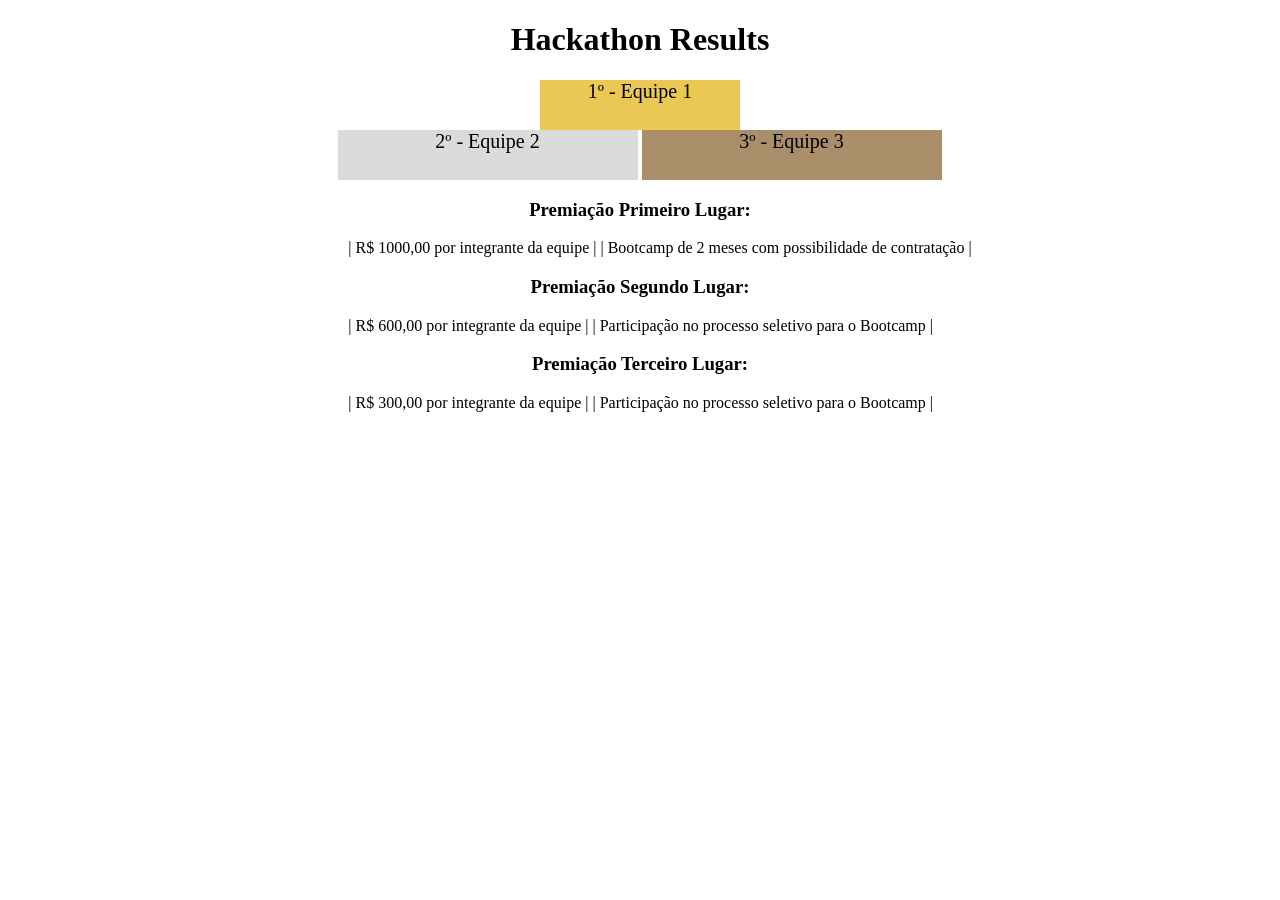
<file: exercises/index.html>
<!DOCTYPE html>
<html lang="pt">
  <head>
    <meta charset="UTF-8" />
    <meta name="viewport" content="width=device-width, initial-scale=1.0" />
    <title>Ranking</title>
    <style>
      h1,
      h3 {
        text-align: center;
      }
      
      .award {
        margin: auto;
        width: fit-content;
      }

      li {
        display: inline;
      }
      .podium {
        position: relative;
        width: 100%;
        margin: 0 auto;
        width: 605px;
      }
      
     .podium  ul{
       width: 605px;
        padding-left: 0;
        padding-right: 0;
      }

      .podium ul li:nth-child(n + 2) {
        display: inline-block;
      }

      .first {
        display: block;
        background-color: rgb(235, 200, 84);
        font-size: 20px;
        height: 50px;
        text-align: center;
        width: 200px;
        margin: auto;
      }

      .second {
        background-color: rgb(219, 219, 219);
        font-size: 20px;
        height: 50px;
        text-align: center;
        width: 300px;
      }

      .third {
        background-color: rgb(170, 142, 106);
        font-size: 20px;
        height: 50px;
        text-align: center;
        width: 300px;
      }
    </style>
  </head>
  <body>
    <header>
      <h1>Hackathon Results</h1>
    </header>
    <section class="podium">
      <ul>
        <li class="first">1º - Equipe 1</li>
        <li class="second">2º - Equipe 2</li>
        <li class="third">3º - Equipe 3</li>
      </ul>
    </section>
    <section class="award">
      <h3>Premiação Primeiro Lugar:</h3>
      <ul>
        <li>| R$ 1000,00 por integrante da equipe |</li>
        <li>| Bootcamp de 2 meses com possibilidade de contratação |</li>
      </ul>
      <h3>Premiação Segundo Lugar:</h3>
      <ul>
        <li>| R$ 600,00 por integrante da equipe |</li>
        <li>| Participação no processo seletivo para o Bootcamp |</li>
      </ul>
      <h3>Premiação Terceiro Lugar:</h3>
      <ul>
        <li>| R$ 300,00 por integrante da equipe |</li>
        <li>| Participação no processo seletivo para o Bootcamp |</li>
      </ul>
    </section>
  </body>
</html>
</file>
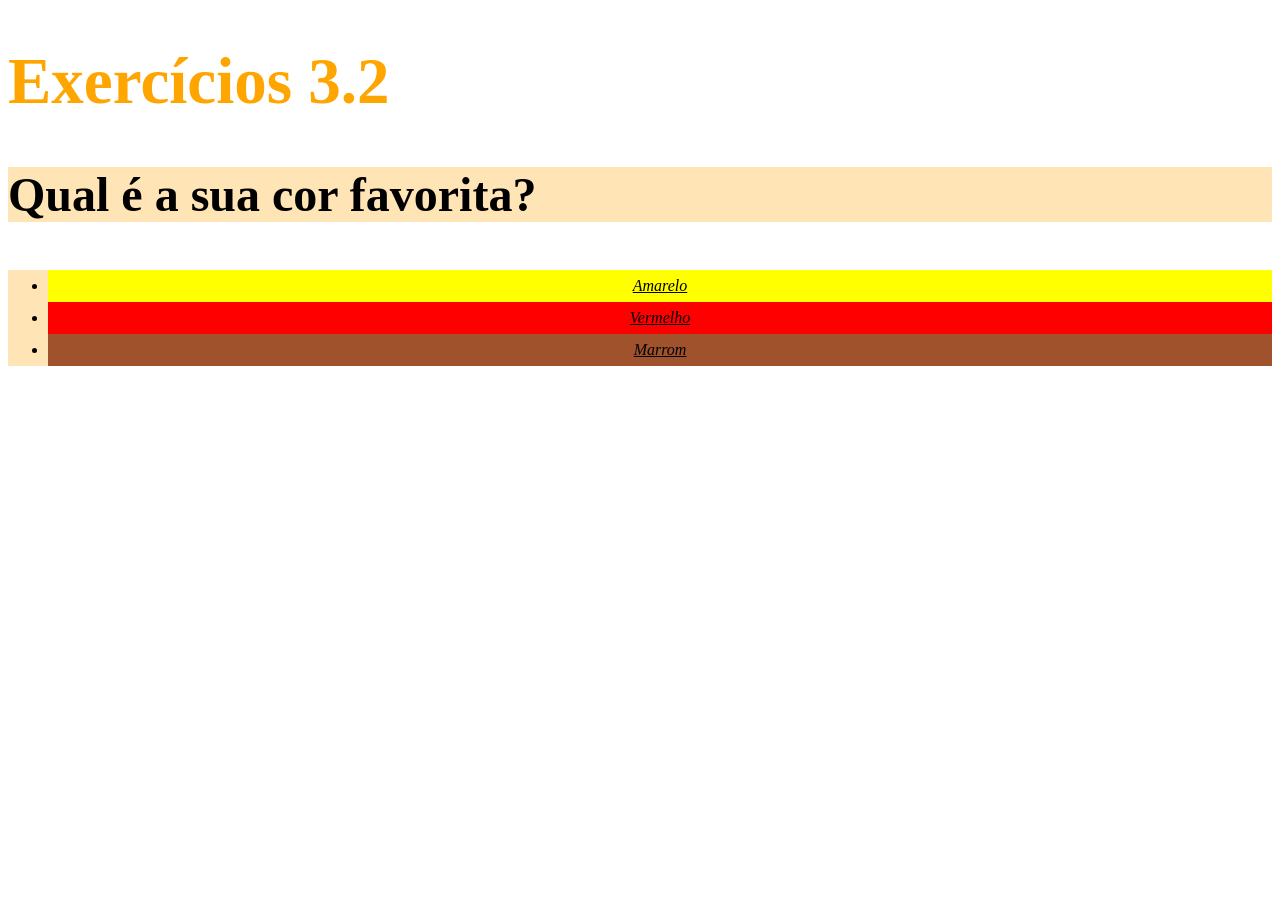
<file: bloco_3/dia_2/index.html>
<!-- index.html -->
<!DOCTYPE html>
<html lang="pt-br">
  <head>
    <meta charset="UTF-8" />
    <title>HTML</title>
    <link rel="stylesheet" type="text/css" href="style.css">
  </head>
  <body>
    <h1>Exercícios 3.2</h1>
    <p class="fundo">Qual é a sua cor favorita?</p>
    <ul class="fundo">
      <li class="yellow">Amarelo</li>
      <li class="red">Vermelho</li>
      <li class="brown">Marrom</li>
    </ul>

    <!-- Exercícios da parte 1
 - Modifique o tamanho do h1 para 65 pixels
 - Modifique a cor do texto do h1 para laranja
 - Modifique a cor de fundo da lista não ordenada
 - Crie uma classe para modificar a cor de fundo da tag p e da ul ao mesmo tempo

 - Modifique o família do h1 para sans-serif
 - Deixe o parágrafo com o font-weight 600
 - Modifique o font-size do body para 16px
 - Coloque o tamanho do parágrafo com o tamanho de 3 vezes o padrão do body
 - Explore as propriedades font-style, line-height, text-align e text-decoration
 - Troque a cor de fundo de cada item da lista para a cor correspondente ao texto
    -->
  </body>
</html>
</file>
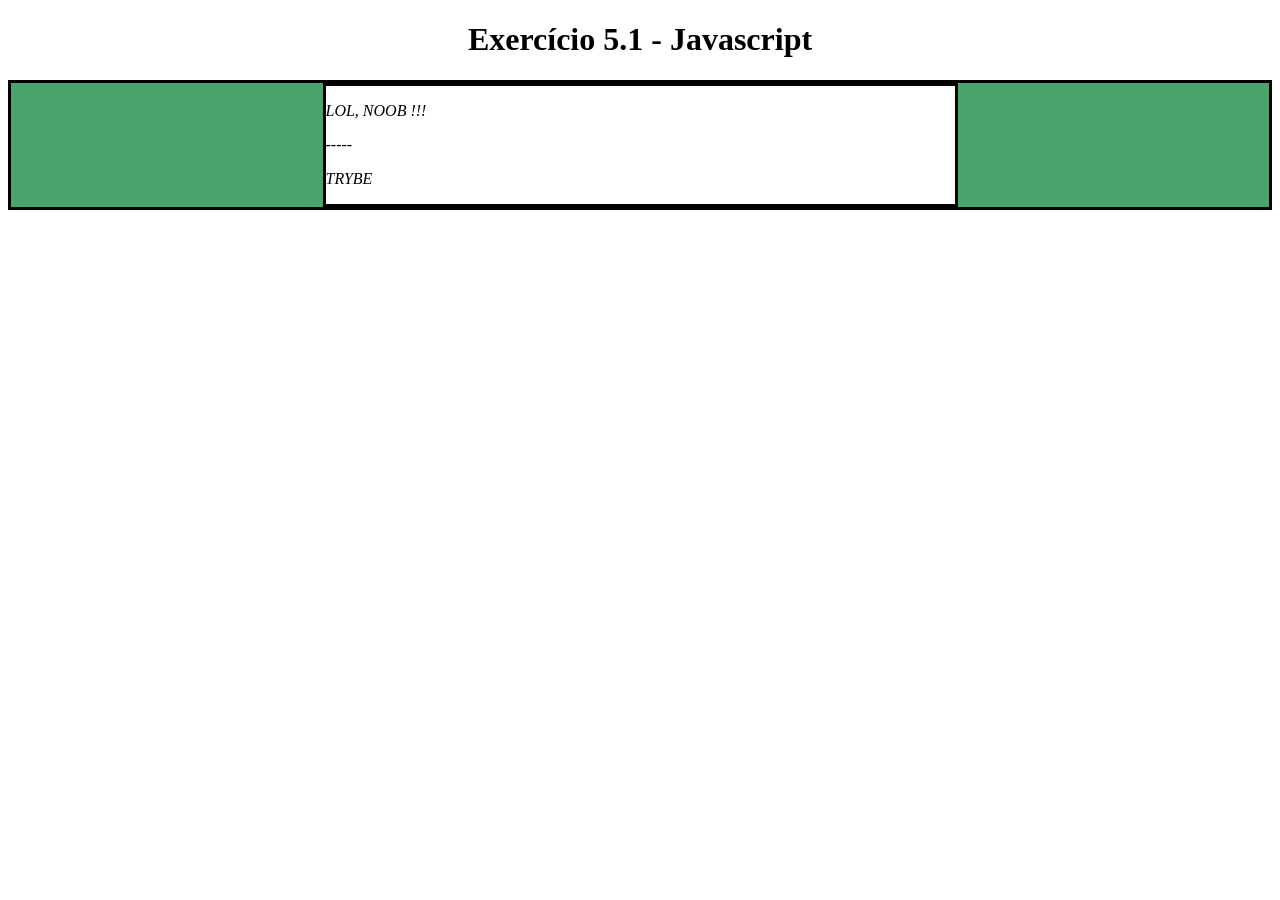
<file: exercises/javascript-dom-eventos-e-web-storage_1/index.html>
<!DOCTYPE html>
<html lang="pt-br">
  <head>
    <meta charset="UTF-8" />
    <meta name="viewport" content="width=device-width" />
    <title>Exercício 5.1</title>

    <style>
      div {
        border-color: black;
        border-style: solid;
      }
      .title {
        text-align: center;
      }

      .main-content {
        background-color: yellow;
      }

      .main-content .center-content {
        background-color: red;
        width: 50%;
        margin: 0 auto;
      }

      .main-content .center-content p {
        font-style: italic;
      }
    </style>
  </head>
  <body>
    <h1 class="title">Exercício 5.1 - JavaEscripito</h1>
    <div class="main-content">
      <div class="center-content">
        <p>Texto padrão do nosso site</p>
        <p>-----</p>
        <p>Trybe</p>
      </div>
    </div>
    <script>
      /*
             Aqui você vai modificar os elementos já existentes utilizando apenas as funções:
             - document.getElementById()
             - document.getElementsByClassName()
             - document.getElementsByTagName()

      
      Crie uma função que exiba o conteúdo de todas as tags <p> no console.
             */
      function textChanger(element) {
        return (document.getElementsByTagName(element)[0].innerText =
          "Lol, Noob !!!");
      }

      function squareColorChanger(param) {
        return (document.getElementsByClassName(
          param
        )[0].style.backgroundColor = "rgb(" + 76 + "," + 164 + "," + 109 + ")");
      }
      function redToWhite(param) {
        return (document.getElementsByClassName(
          param
        )[0].style.backgroundColor = "white");
      }

      function spellChecker(params) {
        document.getElementsByClassName(params)[0].innerText =
          "Exercício 5.1 - Javascript";
      }

      function toUpper(element) {
        let paragraph = document.getElementsByTagName(element);
        for (const iterator of paragraph) {
          iterator.style.textTransform = "uppercase";
        }
      }

      function printP(element) {
        let paragraph = document.getElementsByTagName(element);
        for (const iterator of paragraph) {
          console.log(iterator.innerHTML);
        }
      }

      textChanger("p");
      squareColorChanger("main-content");
      redToWhite("center-content");
      spellChecker("title");
      toUpper("p");
      printP("p");
    </script>
  </body>
</html>
</file>
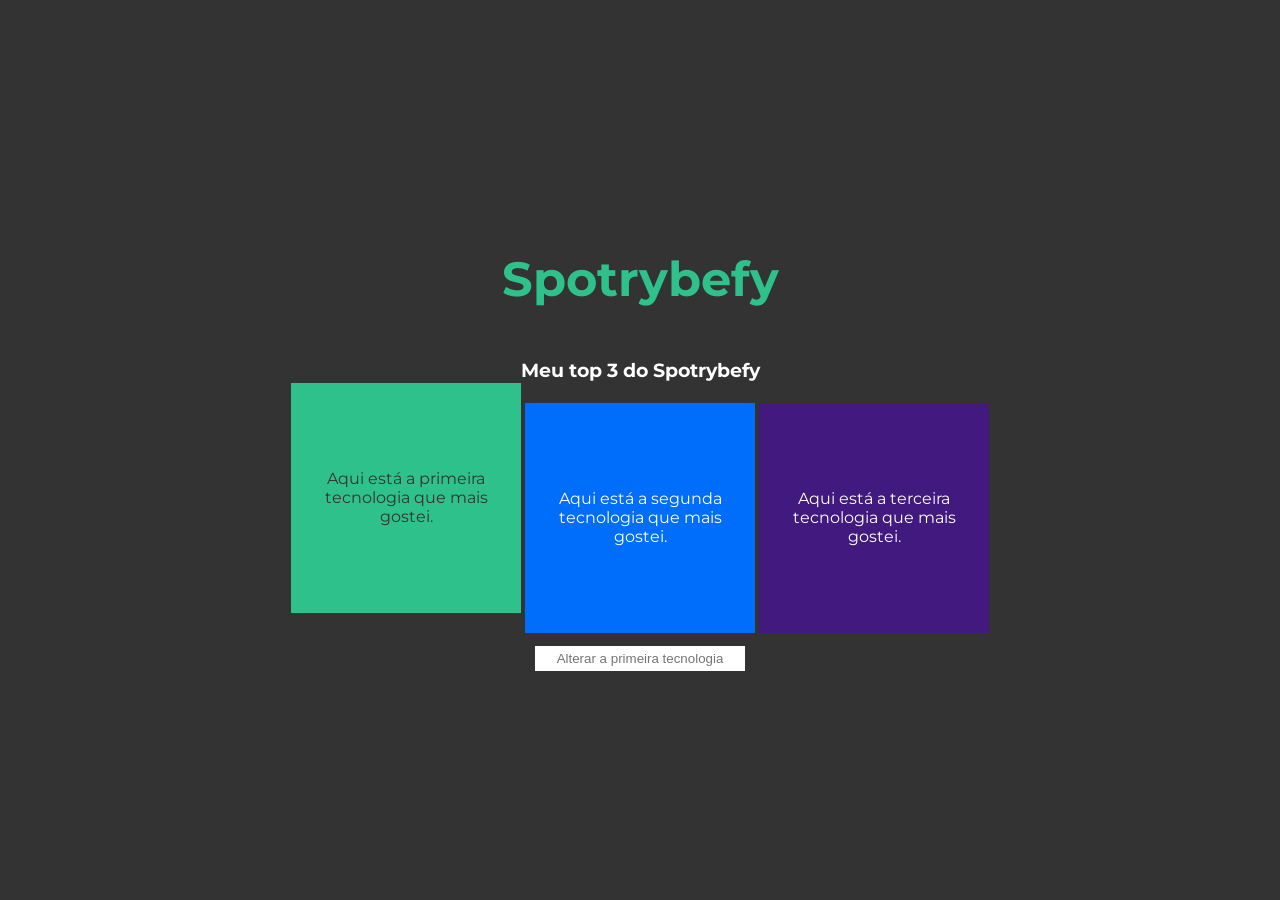
<file: exercises/javascript-dom-eventos-e-web-storage_3/index.html>
<!DOCTYPE html>
<html lang="pt-br">
  <head>
  <meta charset="UTF-8">
  <title>addEventListener</title>
  <link rel="preconnect" href="https://fonts.gstatic.com">
  <link href="https://fonts.googleapis.com/css2?family=Montserrat:wght@400;900&display=swap" rel="stylesheet">
  <link rel="stylesheet" href="style.css">
  </head>
  <body>
    <h1>Spotrybefy</h1>
    <h3 id="mySpotrybefy">Meu top 3 do Spotrybefy</h3>
    <div class="container">
      <div id="divUm" class="tech">Aqui está a primeira tecnologia que mais gostei.</div>
      <div id="divDois">Aqui está a segunda tecnologia que mais gostei.</div>
      <div id="divTres">Aqui está a terceira tecnologia que mais gostei.</div>
    </div>
    <input type="text" id="input" placeholder="Alterar a primeira tecnologia">
    <script src="main.js"></script>
  </body>
</html>
</file>
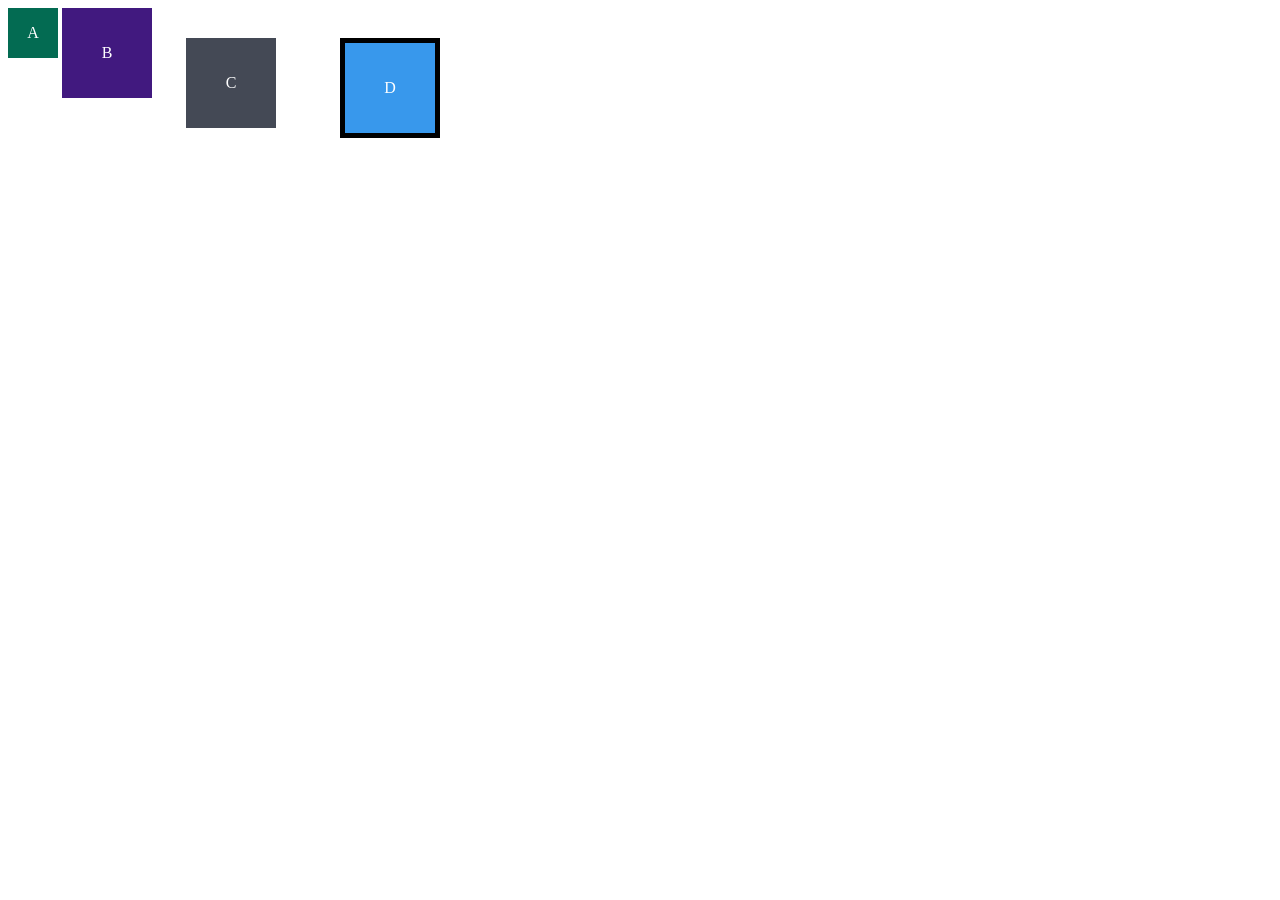
<file: bloco_3/dia_3/01-exercise/index.html>
<!DOCTYPE html>
<html lang="en">
<head>
  <meta charset="UTF-8">
  <meta name="viewport" content="width=device-width, initial-scale=1.0">
  <title>Exercício de Fixação: box model</title>
  <link rel="stylesheet" href="style.css">
</head>
<body>
  <div class="caixa width-and-height" style="background: #036b52">A</div>
  <div class="caixa width-and-height padding" style="background: #41197f;">B</div>
  <div class="caixa width-and-height padding margin" style="background: #444955">C</div>
  <div class="caixa width-and-height padding margin border" style="background: #3898EC">D</div>
</body>
</html>
</file>
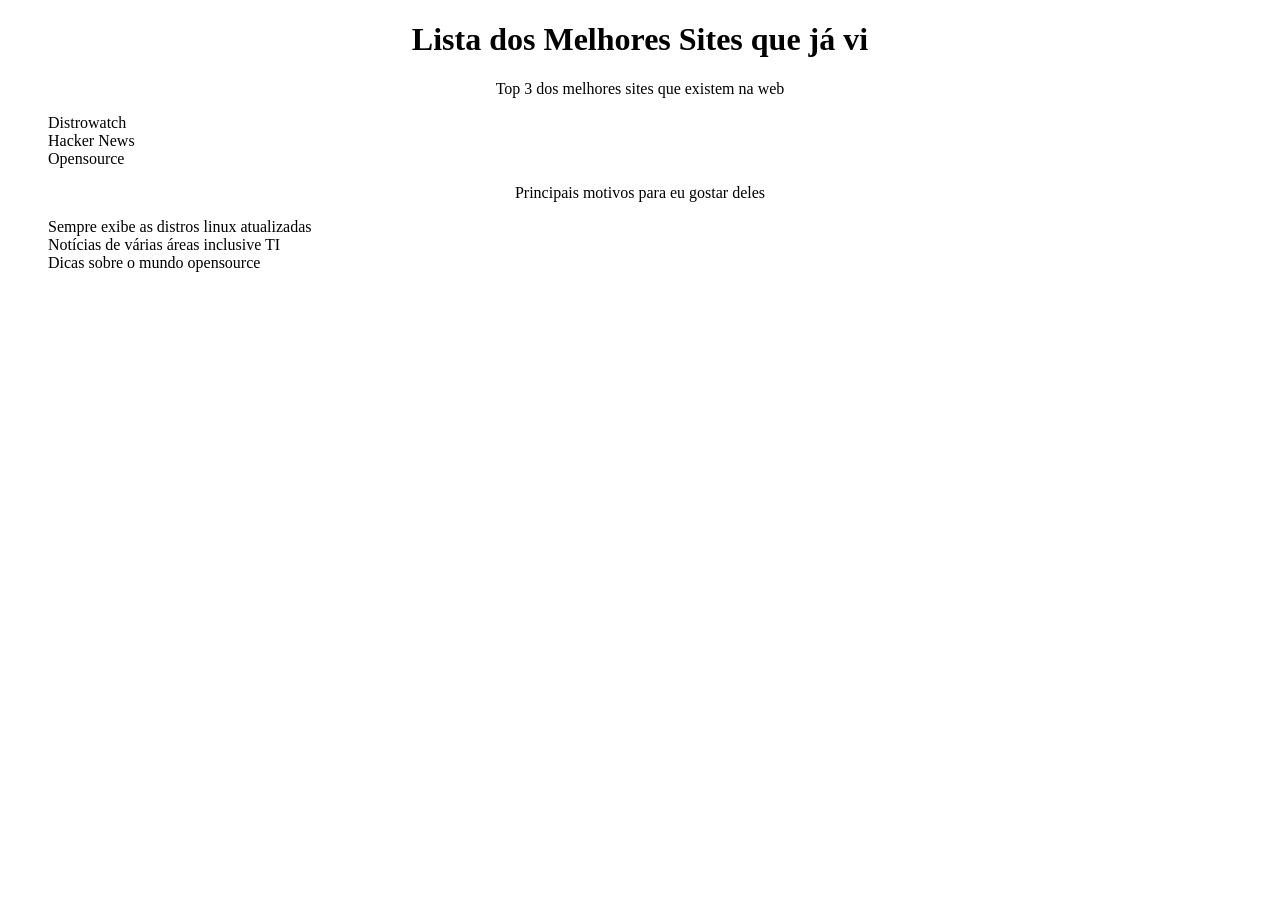
<file: bloco_3/dia_3/03-exercise/index.html>
<!DOCTYPE html>
<html lang="pt-br">
  <head>
    <meta charset="UTF-8">
    <title>Agrupando Seletores</title>
    <link rel="stylesheet" href="style.css">
  </head>
  <body>
    <h1>Lista dos Melhores Sites que já vi</h1>
    <p>Top 3 dos melhores sites que existem na web</p>
    <!-- <ol>
        <li><a href="https://distrowatch.com/" target="_blank">Distrowatch</a></a></li>
        <li><a href="https://news.ycombinator.com/" target="_blank">Hacker News</a></li>
        <li><a href="https://opensource.com/" target="_blank">Opensource</a></li>
    </ol> -->
<ol>
    <li>Distrowatch</li>
    <li>Hacker News</li>
    <li>Opensource</li>
</ol>

    <!-- EXERCÍCIOS
 Adicione uma lista ordenada dos 3 melhores sites que você conhece.
 Crie um arquivo no mesmo diretório e nomeie-o de 'style.css'.
 Nesse arquivo .css, adicione os estilos para que:
 O texto das tags 'h1' e 'p' estejam centralizados.
 A cor de fundo da sua lista mude quando o cursor estiver sobre o item.
 A fonte do item mude quando ele for clicado.

    -->
    <p>Principais motivos para eu gostar deles</p>
    <ul>
        <li>Sempre exibe as distros linux atualizadas</li>
        <li>Notícias de várias áreas inclusive TI</li>
        <li>Dicas sobre o mundo opensource</li>
    </ul>
    <!-- EXERCÍCIOS
 Adicione uma lista não ordenada com, pelo menos, 3 características que você gosta.
 No 'style.css', adicione a propriedade 'list-style: none' para ambas as listas.

    -->
  </body>
</html>
</file>
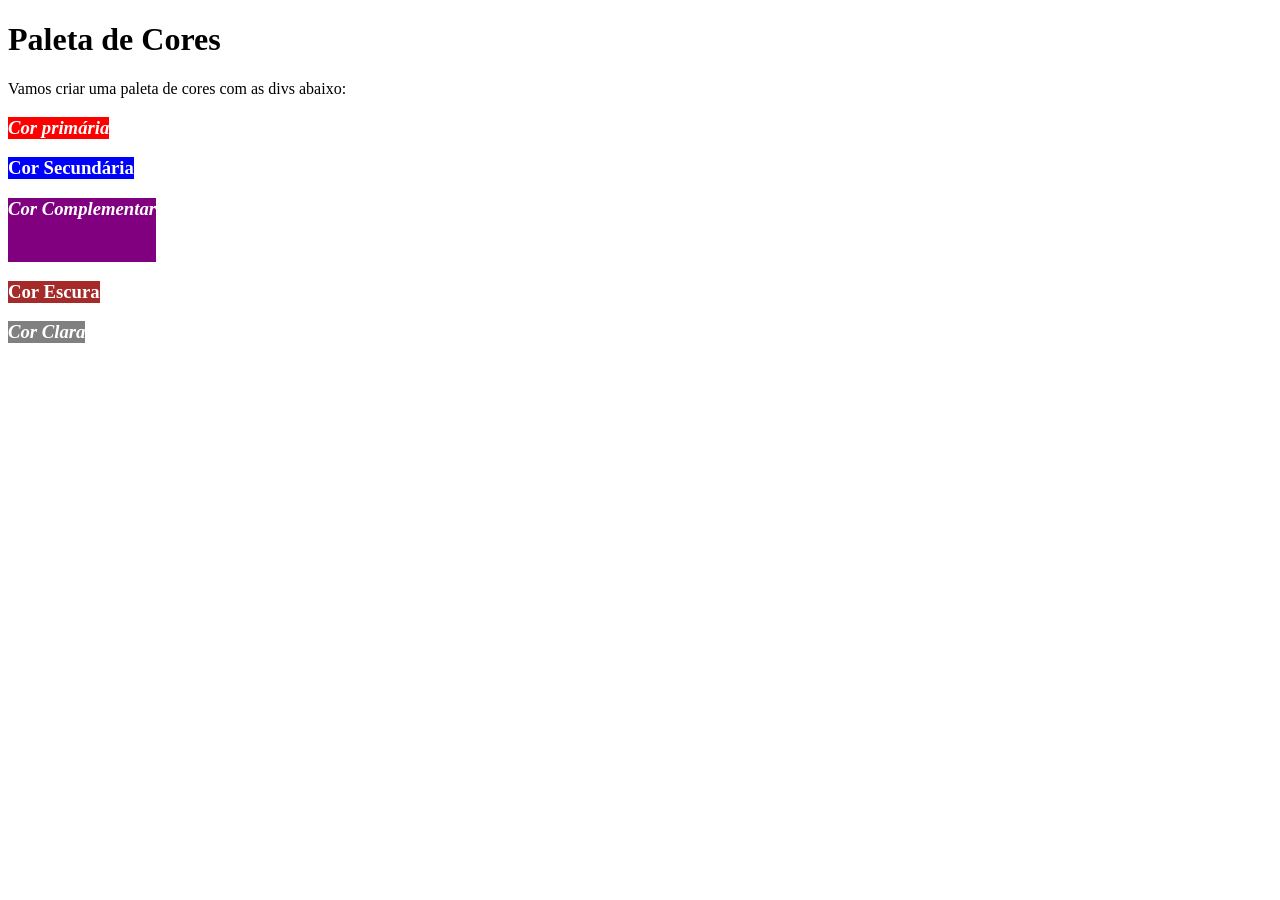
<file: bloco_3/dia_3/04-exercise/index.html>
<!DOCTYPE html>
<html lang="pt-br">
  <head>
    <meta charset="UTF-8" />
    <title>Pseudoclasses</title>
    <link rel="stylesheet" href="style.css" />
  </head>
  <body>
    <h1>Paleta de Cores</h1>
    <p>Vamos criar uma paleta de cores com as divs abaixo:</p>
    <div><h3>Cor primária</h3></div>
    <div><h3>Cor Secundária</h3></div>
    <div><h3>Cor Complementar</h3></div>
    <div><h3>Cor Escura</h3></div>
    <div><h3>Cor Clara</h3></div>
    <!-- EXERCÍCIOS
        
 Estilize as divs para que, ao passar o cursor por cima das mesmas, elas ganhem uma borda.
 Faça cada div ter uma cor própria.
 Estilize cada uma das tags <h3>.
 Faça a terceira div ser maior que as demais.
 Deixe as tags ímpares <h3> com o texto em itálico.

    -->
  </body>
</html>
</file>
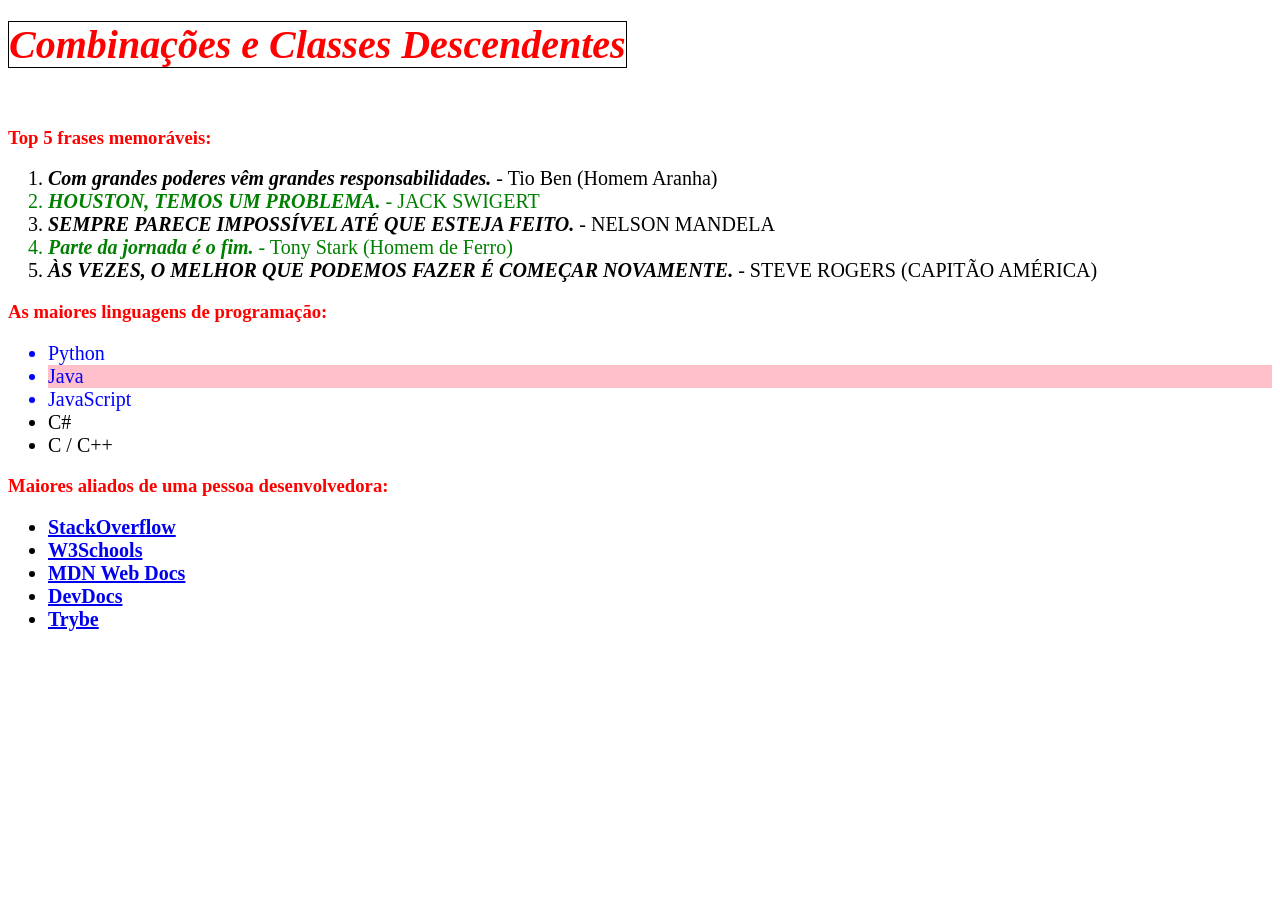
<file: bloco_3/dia_3/05-exercise/index.html>
<!DOCTYPE html>
<html lang="pt-br">
  <head>
    <meta charset="UTF-8" />
    <link rel="stylesheet" href="style.css" />
    <title>#GoTrybe</title>
  </head>
  <body>
    <h1><em>Combinações e Classes Descendentes</em></h1>
    <br />
    <h3>Top 5 frases memoráveis:</h3>
    <ol>
      <li>
        <em>Com grandes poderes vêm grandes responsabilidades.</em> - Tio Ben
        (Homem Aranha)
      </li>
      <li><em>Houston, temos um problema.</em> - Jack Swigert</li>
      <li>
        <em>Sempre parece impossível até que esteja feito.</em> - Nelson Mandela
      </li>
      <li><em>Parte da jornada é o fim.</em> - Tony Stark (Homem de Ferro)</li>
      <li>
        <em>Às vezes, o melhor que podemos fazer é começar novamente.</em> -
        Steve Rogers (Capitão América)
      </li>
    </ol>
    <h3>As maiores linguagens de programação:</h3>
    <ul class="program">
      <li>Python</li>
      <li>Java</li>
      <li>JavaScript</li>
      <li>C#</li>
      <li>C / C++</li>
    </ul>
    <h3>Maiores aliados de uma pessoa desenvolvedora:</h3>
    <ul class="sites">
      <li>
        <a href="https://pt.stackoverflow.com/">StackOverflow</a>
      </li>
      <li>
        <a href="https://www.w3schools.com/">W3Schools</a>
      </li>
      <li>
        <a href="https://developer.mozilla.org/pt-BR/">MDN Web Docs</a>
      </li>
      <li>
        <a href="https://devdocs.io/">DevDocs</a>
      </li>
      <li>
        <a href="https://app.betrybe.com/">Trybe</a>
      </li>
    </ul>
  </body>
</html>
</file>
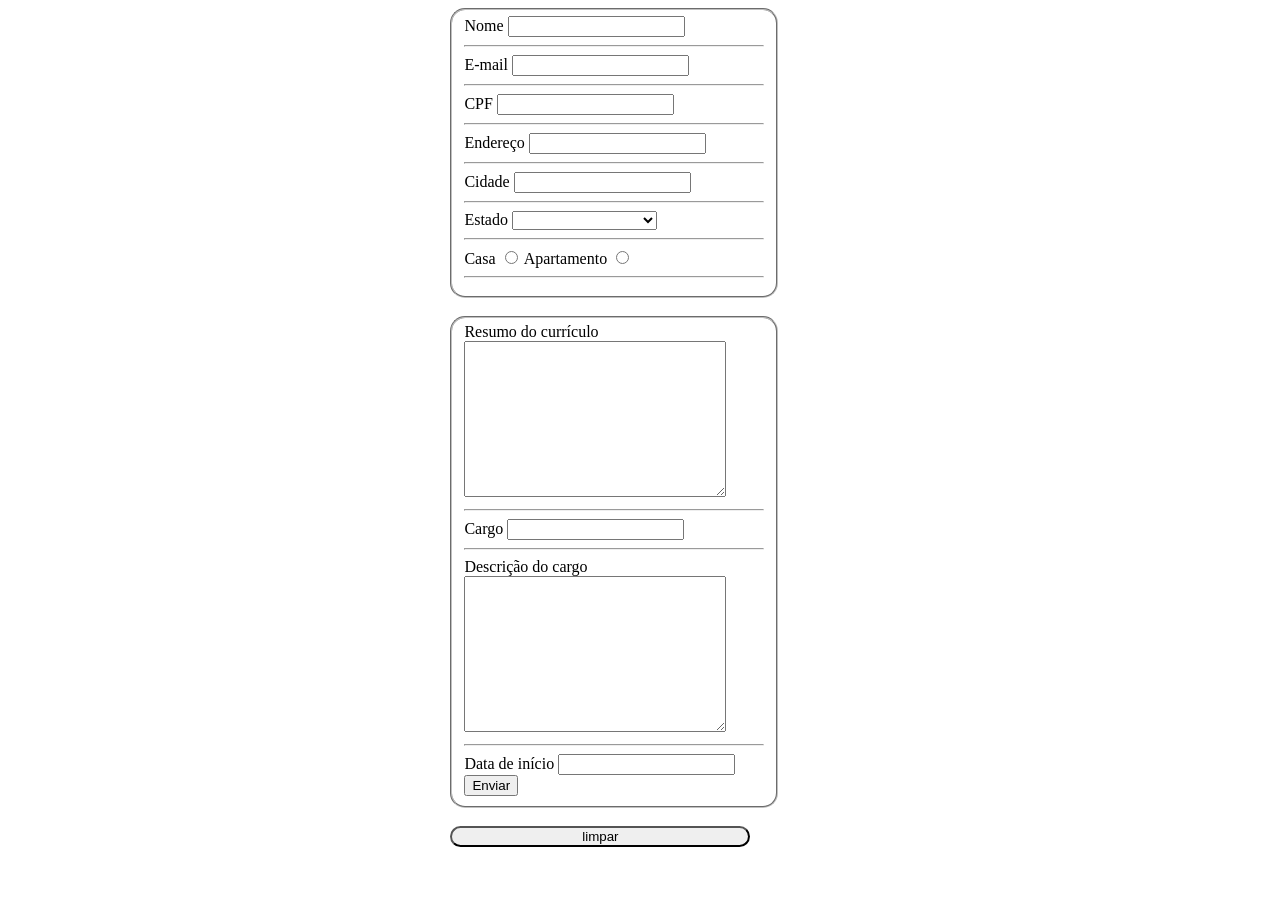
<file: exercises/html-e-css-forms-flexbox-e-responsivo_1/form.html>
<!DOCTYPE html>
<html lang="pt-br">
  <head>
    <meta charset="UTF-8" />
    <meta http-equiv="X-UA-Compatible" content="IE=edge" />
    <meta name="viewport" content="width=device-width, initial-scale=1.0" />
    <link rel="stylesheet" href="style.css" />
    <title>Document</title>
  </head>
  <body>
    <form id="exercicio" action="" method="get" enctype="multipart/form-data">
      <fieldset>
        <label for="input-nome">Nome</label>
        <input
          type="text"
          name="nome"
          id="input-nome"
          maxlength="40"
          required
        />
        <hr />
        <label for="input-email">E-mail</label>
        <input
          type="text"
          name="email"
          id="input-email"
          maxlength="50"
          required
        />
        <hr />
        <label for="input-cpf">CPF</label>
        <input type="text" name="cpf" id="input-cpf" maxlength="11" required />
        <hr />
        <label for="input-endereco">Endereço</label>
        <input
          type="text"
          name="endereco"
          id="input-endereco"
          maxlength="200"
          required
        />
        <hr />
        <label for="input-cidade">Cidade</label>
        <input
          type="text"
          name="cidade"
          id="input-cidade"
          maxlength="28"
          required
        />
        <hr />
        <label for="input-estados">Estado</label>
        <select name="estados" id="input-estados" required>
          <option value=""></option>
        </select>
        <hr />
        <label for="radio-casa">Casa</label>
        <input type="radio" name="tipo" id="radio-casa" value="Casa" required />
        <label for="radio-apartamento">Apartamento</label>
        <input type="radio" name="tipo" id="radio-apartamento" value="apartamento" required/>
        <hr />
      </fieldset>
      <br />
      <fieldset>
        <label for="input-resumo">Resumo do currículo</label>
        <textarea
          name="resumo"
          id="input-resumo"
          cols="30"
          rows="10"
          maxlength="1000"
          required
        ></textarea>
        <hr />
        <label for="input-cargo">Cargo</label>
        <input
          type="text"
          name="cargo"
          id="input-cargo"
          maxlength="40"
          required
        />
        <hr />
        <label for="input-descricao-cargo">Descrição do cargo</label>
        <textarea
          name="descricao-cargo"
          id="input-descricao-cargo"
          cols="30"
          rows="10"
          maxlength="500"
          required
        ></textarea>
        <hr />
        <label for="input-data-inicio">Data de início</label>
        <input type="text" name="data-inicio" id="input-data-inicio" required/>
        <input type="submit" value="Enviar">
      </fieldset>
    </form>
    <br />
    <!-- <button id="btn-enviar" form="exercicio" type="submit">Enviar</button> -->
    <button id="btn-limpar" form="exercicio" type="reset">limpar</button>
    <script src="script.js"></script>
  </body>
</html>
</file>
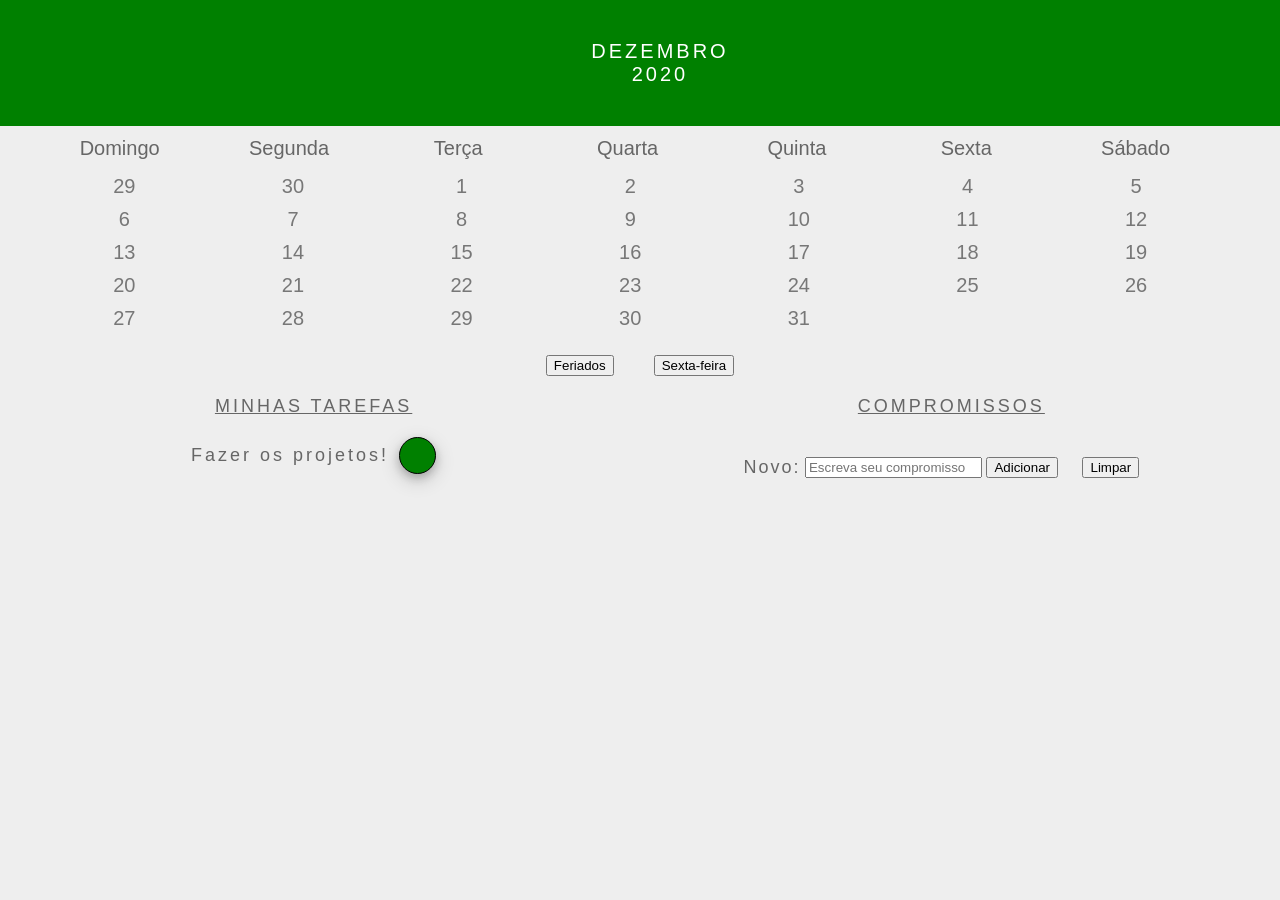
<file: exercises/javascript-dom-eventos-e-web-storage_3/calendar.html>
<!DOCTYPE html>
<html>
  <head>
    <link rel="stylesheet" href="calendar.css">
    <meta charset="UTF-8" />
    <meta name="viewport" content="width=device-width" />
    <title>Calendar</title>
  </head>
  <body>
    <header class="month-container">
      <ul>
        <li id="month">Dezembro</li>
        <li id="year">2020</li>
      </ul>
    </header>
    <div class="week-days-container">
      <ul class="week-days">
      </ul>
    </div>
    <div class="days-container">
      <ul id="days">
      </ul>
    </div>
    <div class="buttons-container">
    </div>
    <section class="tasks-container">
      <div class="my-tasks">
        <h3>MINHAS TAREFAS</h3>
      </div>
      <div class="input-container">
        <h3>COMPROMISSOS</h3>
        <label for="task-input">Novo:</label>
        <input type="text"
          id="task-input"
          placeholder="Escreva seu compromisso"
        >
        <button id="btn-add">Adicionar</button>
      </div>
      <div class="task-list-container">
        <ul class="task-list">
        </ul>
      </div>
    </section>
    <script src="script.js"></script>
  </body>
</html>
</file>
<file: bloco_3/dia_2/style.css>
h1 {
    font-size: 65px;
    color: orange;
    font-family: "sans-serif";
  }
  ul {
    background-color: mediumturquoise;
  }
  .fundo {
    background-color: moccasin;
  }
  p {
    font-weight: 600;
    font-size: 3em;
  }
  body {
    font-size: 16xp;
  }
  ul {
    font-style: italic;
    line-height: 2em;
    text-align: center;
    text-decoration: underline;
  }
  .yellow {
    background-color: yellow;
  }
  .red {
    background-color: red;
  }
  .brown {
    background-color:sienna;
  }
</file>
<file: exercises/javascript-dom-eventos-e-web-storage_3/style.css>
body {
    align-items: center;
    background-color: #333;
    color: white;
    display: flex;
    flex-flow: column wrap;
    font-family: Montserrat, sans-serif;
    height: 100vh;
    justify-content: center;
    margin: 0;
    padding: 0;
    width: 100vw;
  }
  
  .container {
    display: flex;
    flex-flow: row wrap;
  }
  
  .container div {
    align-items: center;
    display: flex;
    flex-flow: column wrap;
    height: 200px;
    justify-content: center;
    margin: 2px;
    padding: 15px;
    text-align: center;
    transition: all 0.25s ease;
    width: 200px;
  }
  
  h1 {
    font-size: 48px;
    color: #2fc18c;
  }
  
  .container div:nth-of-type(1) {
    background-color: #2fc18c;
    color: #333;
  }
  
  .container div:nth-of-type(2) {
    background-color: #006dfb;
  }
  
  .container div:nth-of-type(3) {
    background-color: #41197f;
  }
  
  input {
    border: 1px solid #333;
    margin: 10px 0;
    padding: 5px;
    text-align: center;
    width: 200px;
  }
  
  input:hover {
    border: 1px solid #2fc18c;
  }
  
  input:focus {
    border: 1px solid #006dfb;
    outline: 2px solid #006dfb;
  }
  
  .tech {
    transform: translateY(-20px);
  }
</file>
<file: bloco_3/dia_3/01-exercise/style.css>
.caixa {
  color: white;
  display: inline-block;
  line-height: 50px;
  text-align: center;
  vertical-align: top;
}

.width-and-height {
  height: 50px;
  width: 50px;
}

.padding {
  padding: 20px;
}

.margin {
  margin: 30px;
}

.border {
  border: 5px solid black;
  bor
}
</file>
<file: bloco_3/dia_3/03-exercise/style.css>
h1,
p {
  text-align: center;
}

li:hover{
    background-color: coral; 
}
li:active{
    font-family: monospace;
}
ol, ul{
    list-style: none;
}
</file>
<file: bloco_3/dia_3/04-exercise/style.css>
div {
  color: white;
  max-width: fit-content;
}
div:hover {
  border: 10px solid coral;
}

div:nth-child(3) {
  background: red;
}
div:nth-child(4) {
  background: blue;
}
div:nth-child(5) {
  background: purple;
  height: 4em;
}
div:nth-child(6) {
  background: brown;
}
div:nth-child(7) {
  background: grey;
}
div:nth-child(2n + 1) {
  font-style: italic;
}
</file>
<file: bloco_3/dia_3/05-exercise/style.css>
/*
 - Faça com que todos os itens de Listas Ordenadas tenham uma cor de fundo amarela. Se a numeração do item for PAR, faça a cor de fonte ser verde. Se o número for considerado primo, utilize a propriedade text-transform para deixar o texto maiúsculo. (Dica: combinar classes pode ser útil aqui).
 - Faça todas as tags Header (h1, h2...) possuírem cor de fonte vermelha e, se alguma delas estiver em itálico, aumente seu tamanho para 40px e acrescente uma borda de 1px preta e sólida.
 - Faça todas as li's terem 20px de tamanho de fonte e, para todo texto em itálico dentro de alguma li, utilize a propriedade font-weight para deixá-lo negrito.
 - Na listagem de linguagens de programação, faça com que as 3 primeiras da lista possuam cor de fonte azul e, se alguma possuir "java*" no texto, utilize uma cor de fundo rosa.
 - (Bônus) Para cada link na lista de aliados da pessoa desenvolvedora, faça com que ao passar o mouse sobre cada um, o texto fique em negrito e assuma a cor de fonte "temática do site"
  Dica 1: Utilize o seletor :hover para controlar o passar do mouse.
  Dica 2: Sugestão de cores padrão. StackOverflow (laranja), W3Schools (verde), MDN (preta), DevDocs (amarela), Trybe (verde).

*/

ol li:hover {
  background-color: yellow;
}
ol li:nth-child(even) {
  color: green;
}

ol li:nth-child(2),
ol li:nth-child(3),
ol li:nth-child(5) {
  text-transform: uppercase;
}

h1,
h2,
h3 {
  color: red;
}

h1 em {
  font-size: 40px;
  border: 1px black solid;
}

li {
  font-size: 20px;
}
li em {
  font-weight: bold;
}

.program li:nth-child(-n + 3) {
  color: blue;
}

.program li:nth-child(2) {
  background-color: pink;
}

.sites {
  font-weight: bold;
}
.sites li:hover:nth-of-type(1) {
  background-color: orange;
}
.sites li:hover:nth-of-type(2) {
  background-color: green;
}
.sites li:hover:nth-of-type(3) {
  background-color: black;
}
.sites li:hover:nth-of-type(4) {
  background-color: yellow;
}
.sites li:hover:nth-of-type(5) {
  background-color: greenyellow;
}
</file>
<file: exercises/html-e-css-forms-flexbox-e-responsivo_1/style.css>
fieldset,
button {
  width: 300px;
  border-radius: 15px;
  margin: 0 35%;
  
}
</file>
<file: exercises/javascript-dom-eventos-e-web-storage_3/calendar.css>
* {
    margin: 0;
  }
  
  body {
    font-family: Verdana, Geneva, Tahoma, sans-serif;
    background-color: #eee;
  }
  
  button {
    margin: 20px;
  }
  
  #btn-add {
    margin: 0;
  }
  
  .buttons-container {
    background-color: #eee;
    display: inline-block;
    text-align: center;
    width: 100%;
  }
  
  #days {
    margin: 0;
  }
  
  #days li {
    color: #777;
    display: inline-block;
    font-size:20px;
    margin: 5px 0;
    text-align: center;
    vertical-align: middle;
    width: 13.6%;
  }
  
  .input-container {
    width: 49%;
    height: 100px;
    display: inline-block;
  }
  
  input {
    margin-top: 8px;
  }
  
  label {
    color: #666;
    font-size: 18px;
    font-weight: 500;
    letter-spacing: 2px;
    vertical-align: middle;
  }
  
  .month-container {
    background: green;
    padding: 40px 25px;
    text-align: center;
  }
  
  .month-container ul li {
    color:white;
    font-size: 20px;
    letter-spacing: 3px;
    list-style-type: none;
    text-transform: uppercase;
  }
  
  .my-tasks {
    clear: both;
    float: left;
    height: 100px;
    vertical-align: middle;
    width: 49%;
  }
  
  .my-tasks div {
    border: 1px solid black;
    border-radius: 100%;
    box-shadow: 0 4px 8px 0 rgba(0, 0, 0, 0.2), 0 6px 20px 0 rgba(0, 0, 0, 0.19);
    display: inline-block;
    height: 35px;
    margin-left: 10px;
    vertical-align: middle;
    width: 35px;
  }
  
  .my-tasks div:hover {
    height: 45px;
    width: 45px;
  }
  
  .my-tasks span {
    color: #666;
    font-size: 18px;
    font-weight: 500;
    letter-spacing: 3px;
    padding-bottom: 10px;
    vertical-align: middle;
  }
  
  .tasks-container {
    height: 130px;
    justify-content: center;
    text-align: center;
    width: 100%;
  }
  
  .tasks-container h3 {
    color: #666;
    font-size: 18px;
    font-weight: 500;
    margin-bottom: 20px;
    text-decoration: underline;
    letter-spacing: 3px;
  }
  
  .task-list {
    margin-top: 20px;
  }
  
  .task-list-container {
    display: inline-block;
  }
  
  .task-list-container ul {
    list-style-type: none;
    padding: 0;
    color: #666;
    font-size: 18px;
    font-weight: 500;
    letter-spacing: 2px;
    vertical-align: middle;
  }
  
  .week-days-container {
    margin-left: 35px;
  }
  
  .week-days li {
    color: #666;
    display: inline-block;
    text-align: center;
    vertical-align: middle;
    width: 13.6%;
  }
  
  .week-days {
    font-size: 20px;
    margin: 0px;
    padding: 10px 0;
  }
</file>
